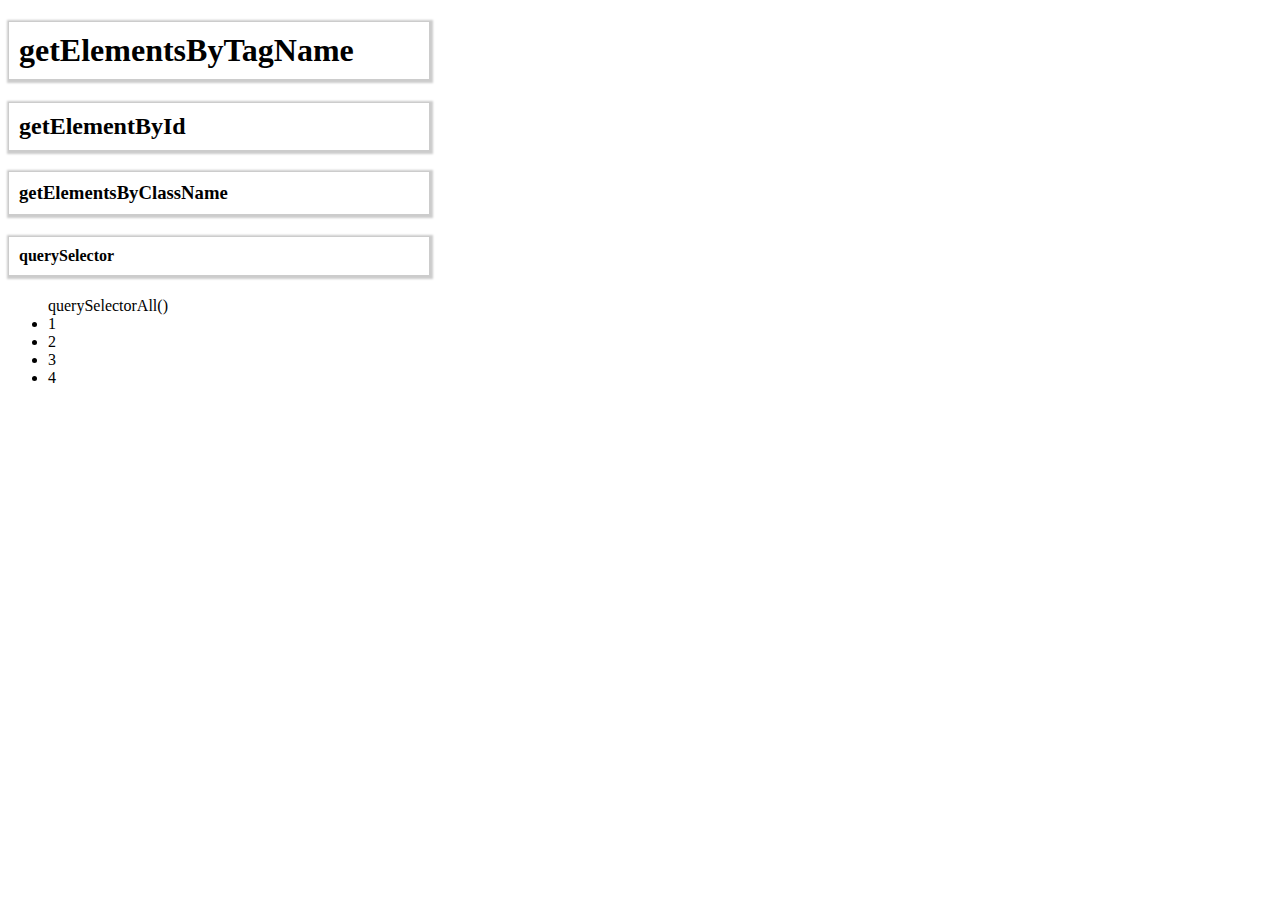
<file: mastering-javascript/Advance/DOM/index.html>
<!DOCTYPE html>
<html lang="en">
  <head>
    <meta charset="UTF-8" />
    <meta http-equiv="X-UA-Compatible" content="IE=edge" />
    <meta name="viewport" content="width=device-width, initial-scale=1.0" />
    <title>DOM</title>
    <style>
      h1,
      h2,
      h3,
      h4,
      h5 {
        border: 1px solid #ccc;
        padding: 10px;
        max-width: 400px;
        box-shadow: 0.5px 0.5px 2px 2px #ccc;
      }
    </style>
  </head>
  <body>
    <h1>getElementsByTagName</h1>
    <h2 id="main">getElementById</h2>
    <h3 class="cls">getElementsByClassName</h3>
    <h4 class="cls-1" id="id-1">querySelector</h4>
    <ul>
      querySelectorAll()
      <li>1</li>
      <li>2</li>
      <li>3</li>
      <li>4</li>
    </ul>
    <script src="dom.js"></script>
  </body>
</html>
</file>
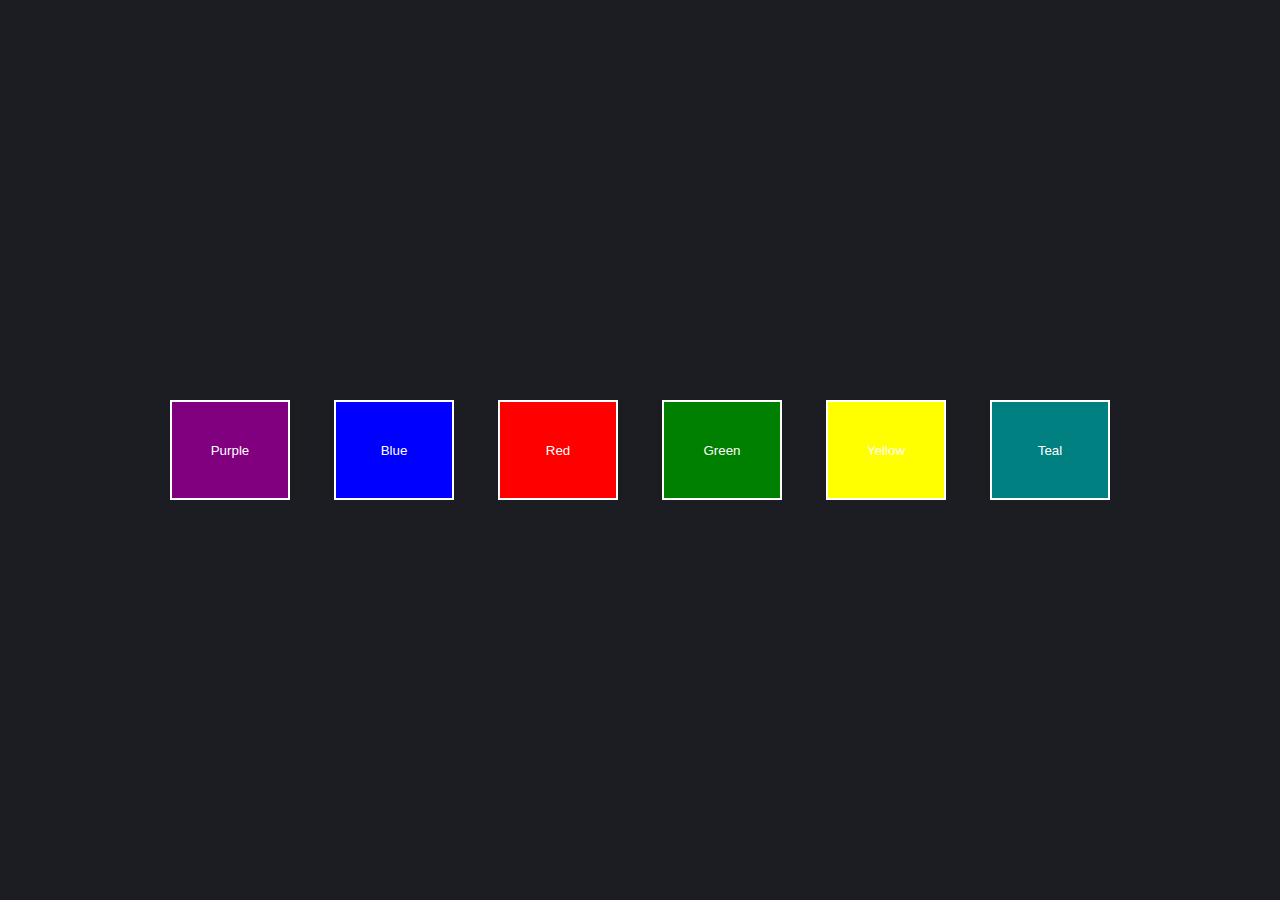
<file: mastering-javascript/mini-Projects/interchange color/index.html>
<html lang="en">
  <head>
    <meta charset="UTF-8" />
    <meta http-equiv="X-UA-Compatible" content="IE=edge" />
    <meta name="viewport" content="width=device-width, initial-scale=1.0" />
    <title>Interchangeable Website Background Color</title>
    <link rel="stylesheet" href="style.css" />
  </head>
  <body>
    <div class="content-container">
      <nav class="nav">
        <input type="button" value="purple" class="btn purple" />
        <input type="button" value="blue" class="btn blue" />
        <input type="button" value="red" class="btn red" />
        <input type="button" value="green" class="btn green" />
        <input type="button" value="yellow" class="btn yellow" />
        <input type="button" value="teal" class="btn teal" />
      </nav>
    </div>

    <script src="app.js"></script>
  </body>
</html>
</file>
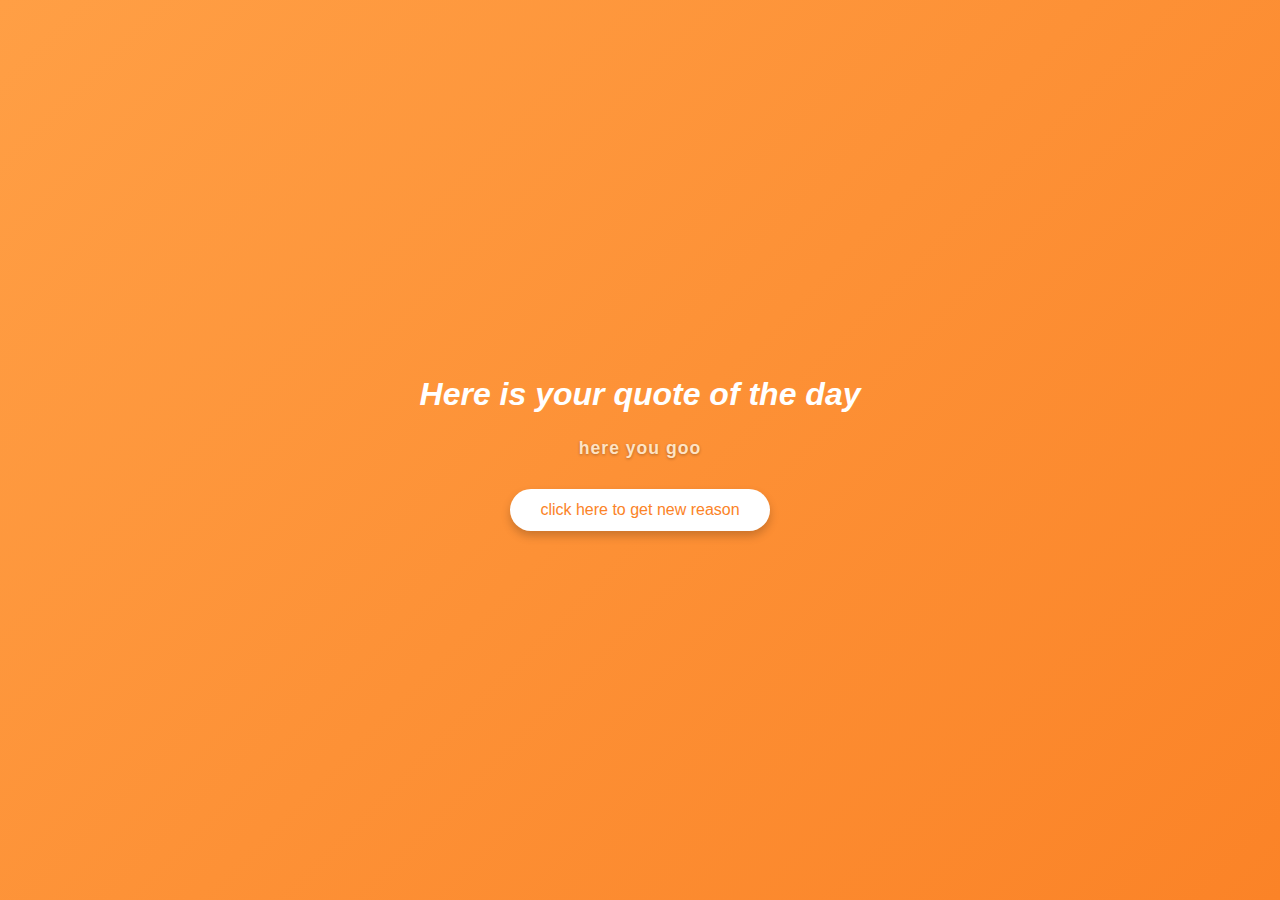
<file: mastering-javascript/mini-Projects/quote-Generator/index.html>
<!DOCTYPE html>
<html lang="en">
  <head>
    <meta charset="UTF-8" />
    <meta name="viewport" content="width=device-width, initial-scale=1.0" />
    <title>Quote Generator</title>
    <link rel="stylesheet" href="style.css" />
  </head>
  <body>
    <h1 class="quote1">Here is your quote of the day</h1>

    <h2 class="here">here you goo</h2>
    <button class="btn">click here to get new reason</button>
    <script src="app.js"></script>
  </body>
</html>
</file>
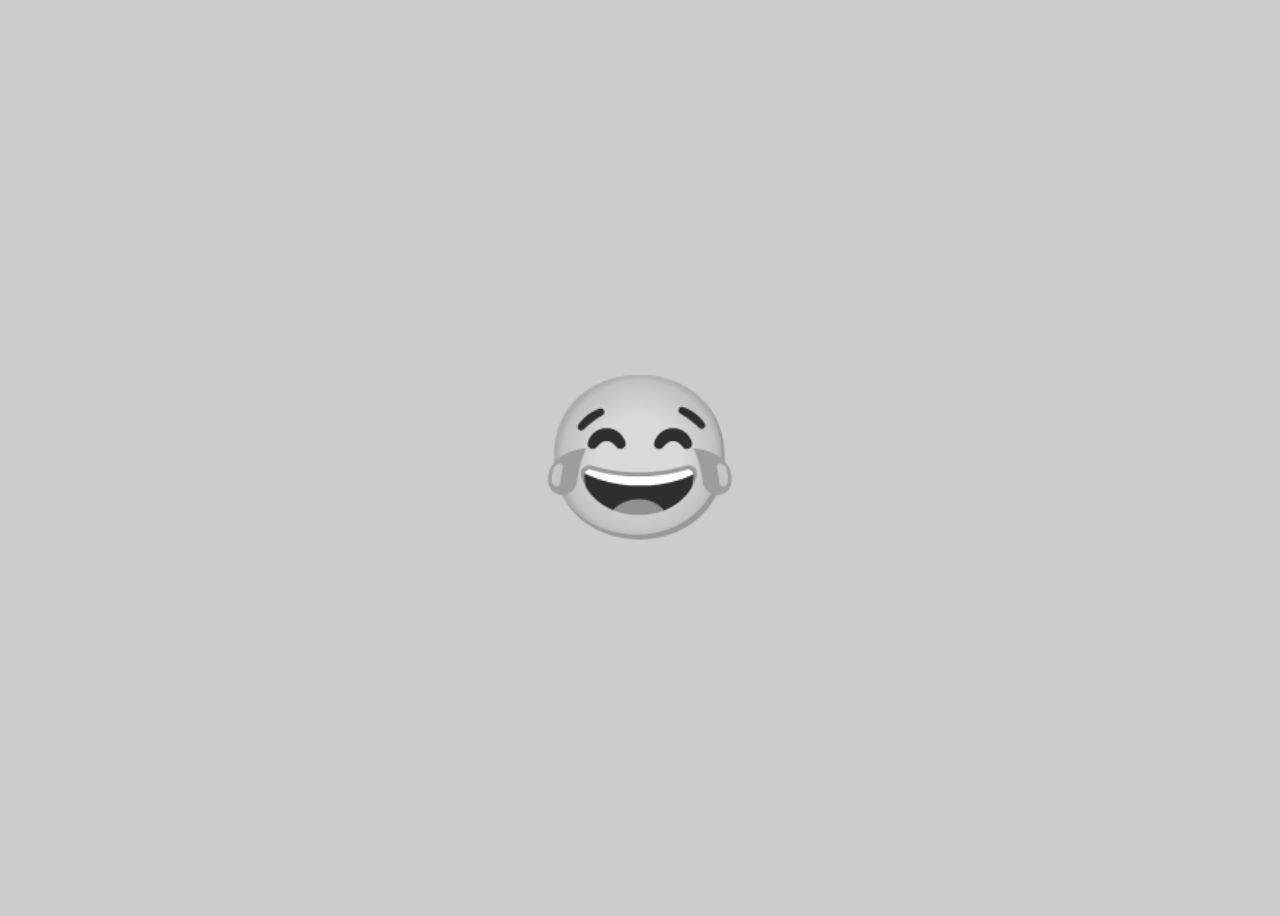
<file: mastering-javascript/mini-Projects/random emoji/index.html>
<html lang="en">
  <head>
    <meta charset="UTF-8" />
    <meta http-equiv="X-UA-Compatible" content="IE=edge" />
    <meta name="viewport" content="width=device-width, initial-scale=1.0" />
    <title>Random Emoji</title>
    <link rel="stylesheet" href="style.css" />
  </head>
  <body>
    <div id="emoji">😂</div>

    <script src="app.js"></script>
  </body>
</html>
</file>
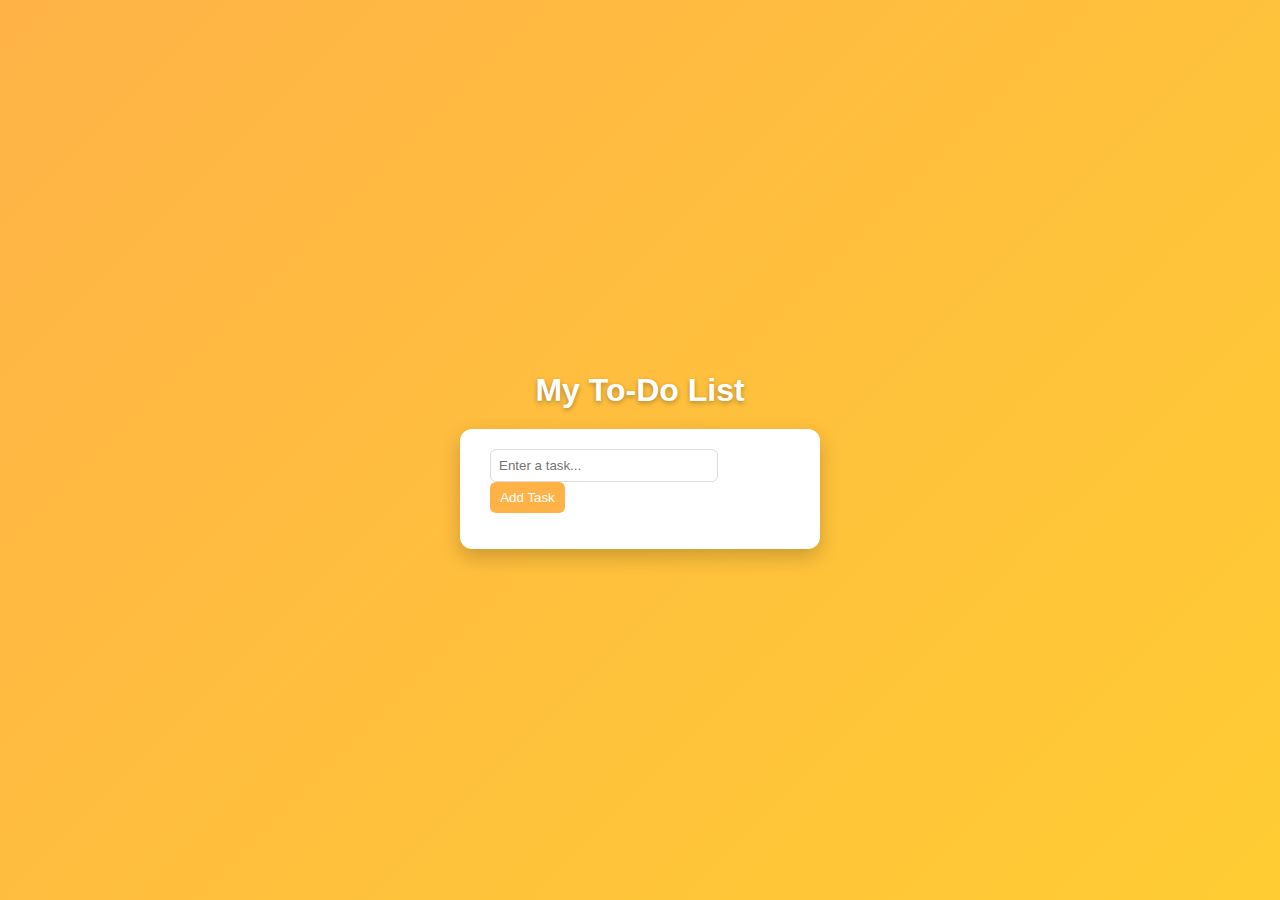
<file: mastering-javascript/mini-Projects/to-DO list/index.html>
<!DOCTYPE html>
<html lang="en">
  <head>
    <meta charset="UTF-8" />
    <meta name="viewport" content="width=device-width, initial-scale=1.0" />
    <title>to-Do list</title>
    <link rel="stylesheet" href="style.css" />
  </head>
  <body>
    <h1 class="title">My To-Do List</h1>

    <div class="todo-container">
      <input type="text" id="taskInput" placeholder="Enter a task..." />
      <button id="addBtn">Add Task</button>
      <ul id="taskList"></ul>
    </div>

    <script src="appp.js"></script>
  </body>
</html>

<!-- <body>
    <button class="add">Add</button>
    <button class="remove">Remove</button>
    <script src="appp.js"></script>
  </body> -->
</file>
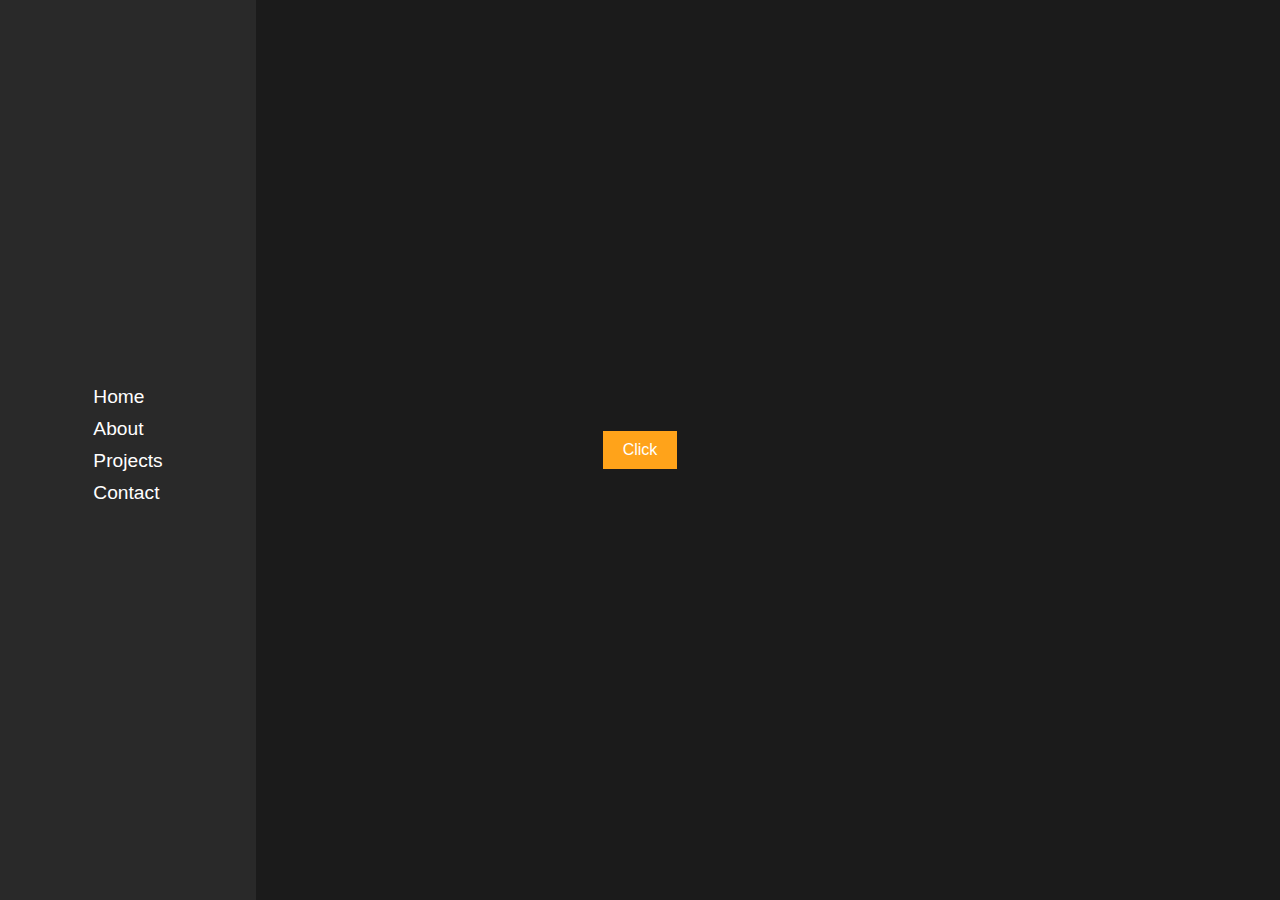
<file: mastering-javascript/Advance(02)/GSAP/Finished/1. JS Animation/index.html>
<html lang="en">
  <head>
    <meta charset="UTF-8" />
    <meta http-equiv="X-UA-Compatible" content="IE=edge" />
    <meta name="viewport" content="width=device-width, initial-scale=1.0" />
    <title>JS Animation</title>
    <link rel="stylesheet" href="style.css" />
  </head>
  <body>
    <section class="sidebar">
      <ul>
        <li><a href="#">Home</a></li>
        <li><a href="#">About</a></li>
        <li><a href="#">Projects</a></li>
        <li><a href="#">Contact</a></li>
      </ul>
    </section>

    <div class="center">
      <button>Click</button>
    </div>

    <script src="app.js"></script>
  </body>
</html>
</file>
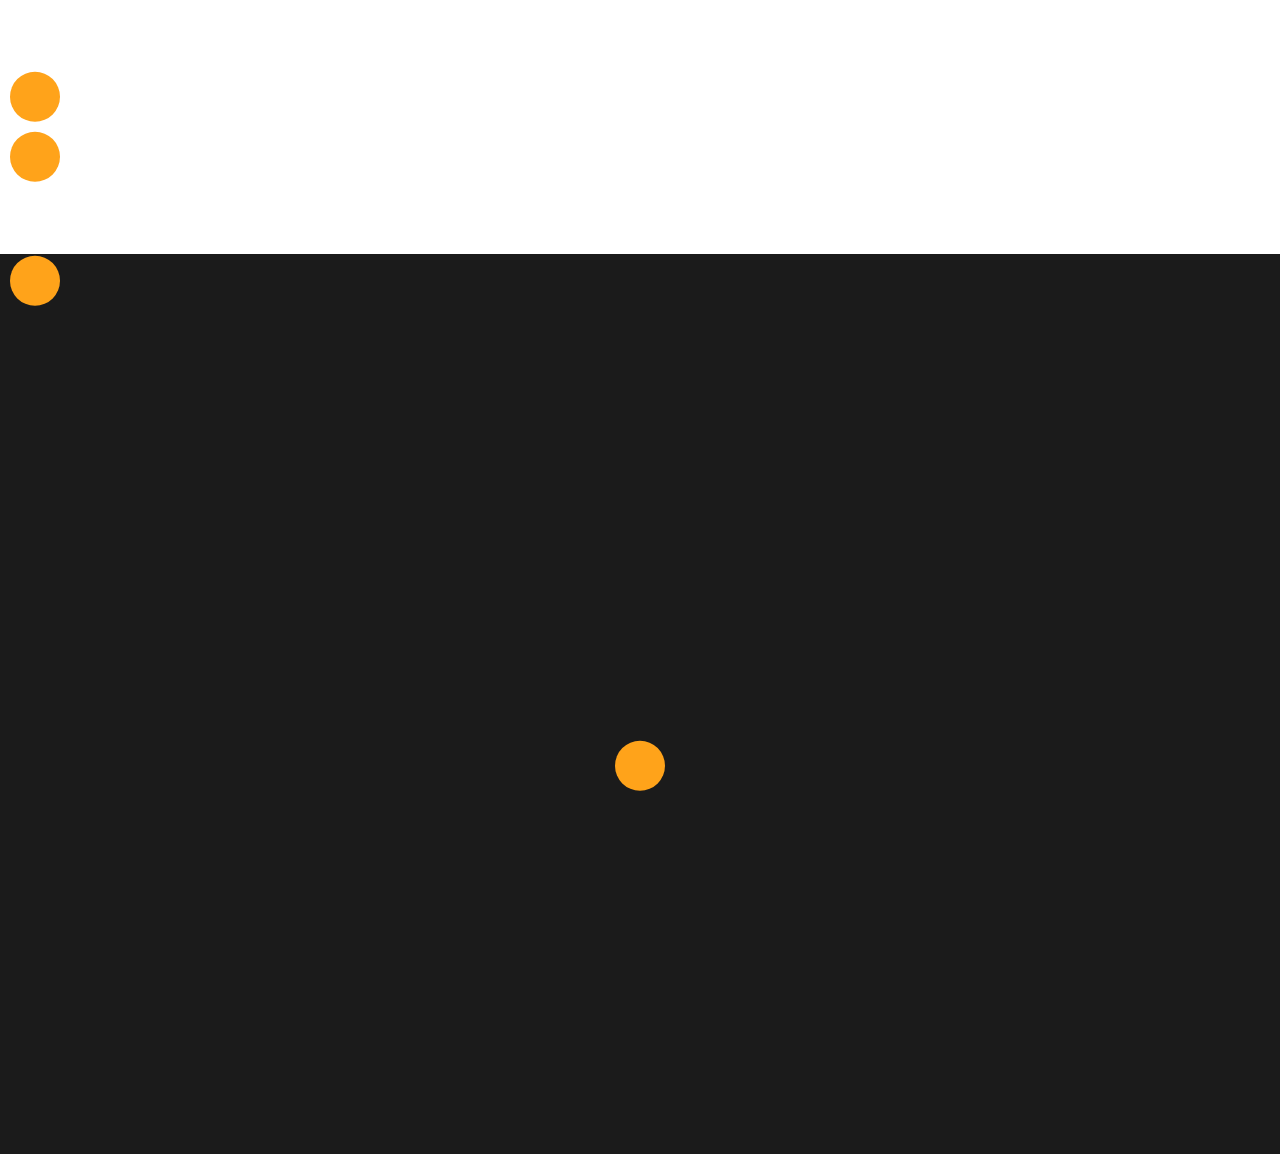
<file: mastering-javascript/Advance(02)/GSAP/Finished/2. Tween/index.html>
<html lang="en">
  <head>
    <meta charset="UTF-8" />
    <meta http-equiv="X-UA-Compatible" content="IE=edge" />
    <meta name="viewport" content="width=device-width, initial-scale=1.0" />
    <title>Tween</title>
    <link rel="stylesheet" href="style.css" />
  </head>
  <body>
    <div class="box"></div>
    <div class="box"></div>
    <div>
      <ul>
        <li></li>
        <li></li>
        <li></li>
      </ul>
    </div>
    <section class="box"></section>

    <section class="container">
      <div class="box"></div>
    </section>
    <script src="https://cdnjs.cloudflare.com/ajax/libs/gsap/3.11.3/gsap.min.js"></script>
    <script src="app.js"></script>
  </body>
</html>
</file>
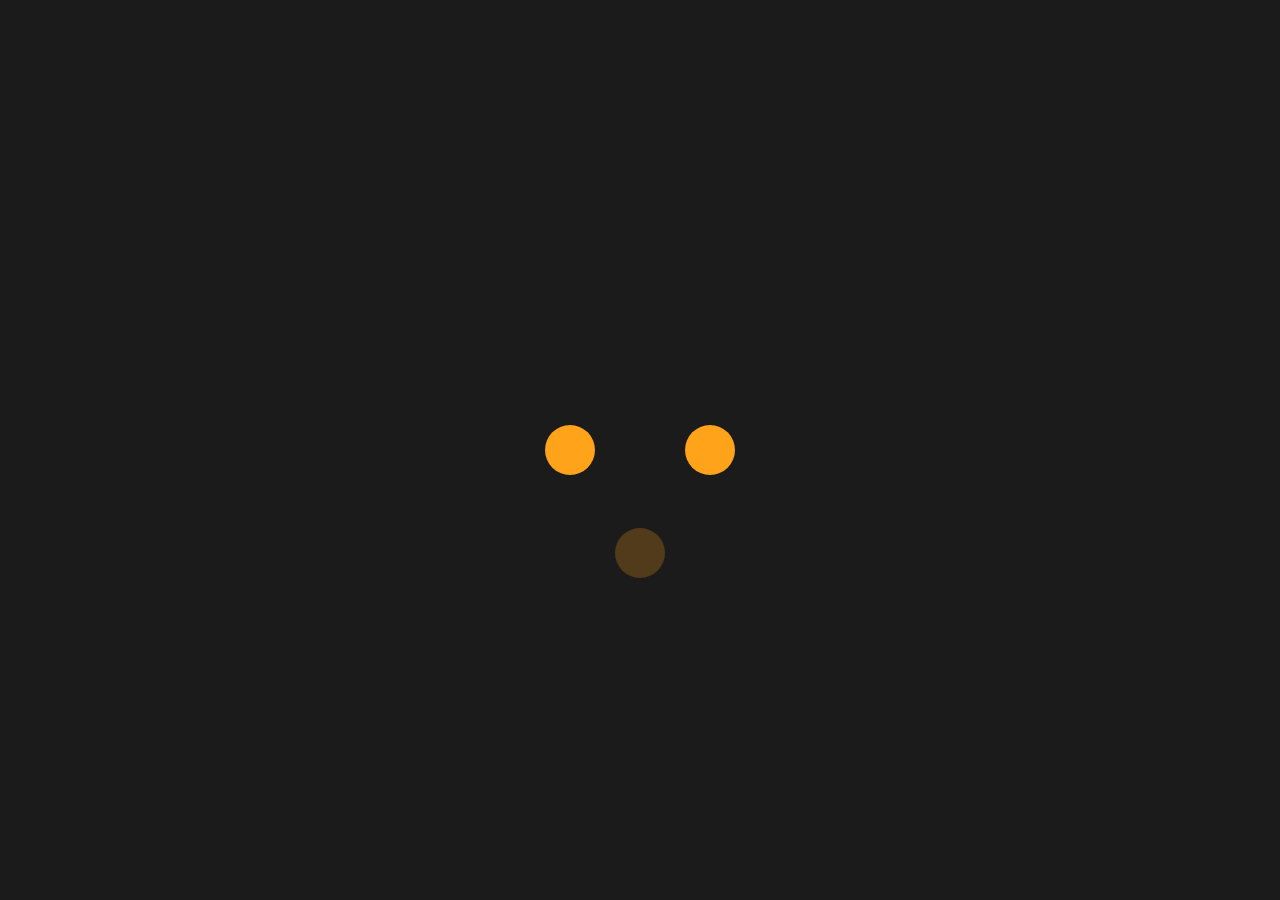
<file: mastering-javascript/Advance(02)/GSAP/Finished/4. from and fromTo Methods/index.html>
<html lang="en">
  <head>
    <meta charset="UTF-8" />
    <meta http-equiv="X-UA-Compatible" content="IE=edge" />
    <meta name="viewport" content="width=device-width, initial-scale=1.0" />
    <title>Set Method</title>
    <link rel="stylesheet" href="style.css" />
  </head>
  <body>
    <section class="container">
      <div class="box box1"></div>
      <div class="box box2"></div>
      <div class="box box3"></div>
    </section>
    <script src="https://cdnjs.cloudflare.com/ajax/libs/gsap/3.11.3/gsap.min.js"></script>
    <script src="app.js"></script>
  </body>
</html>
</file>
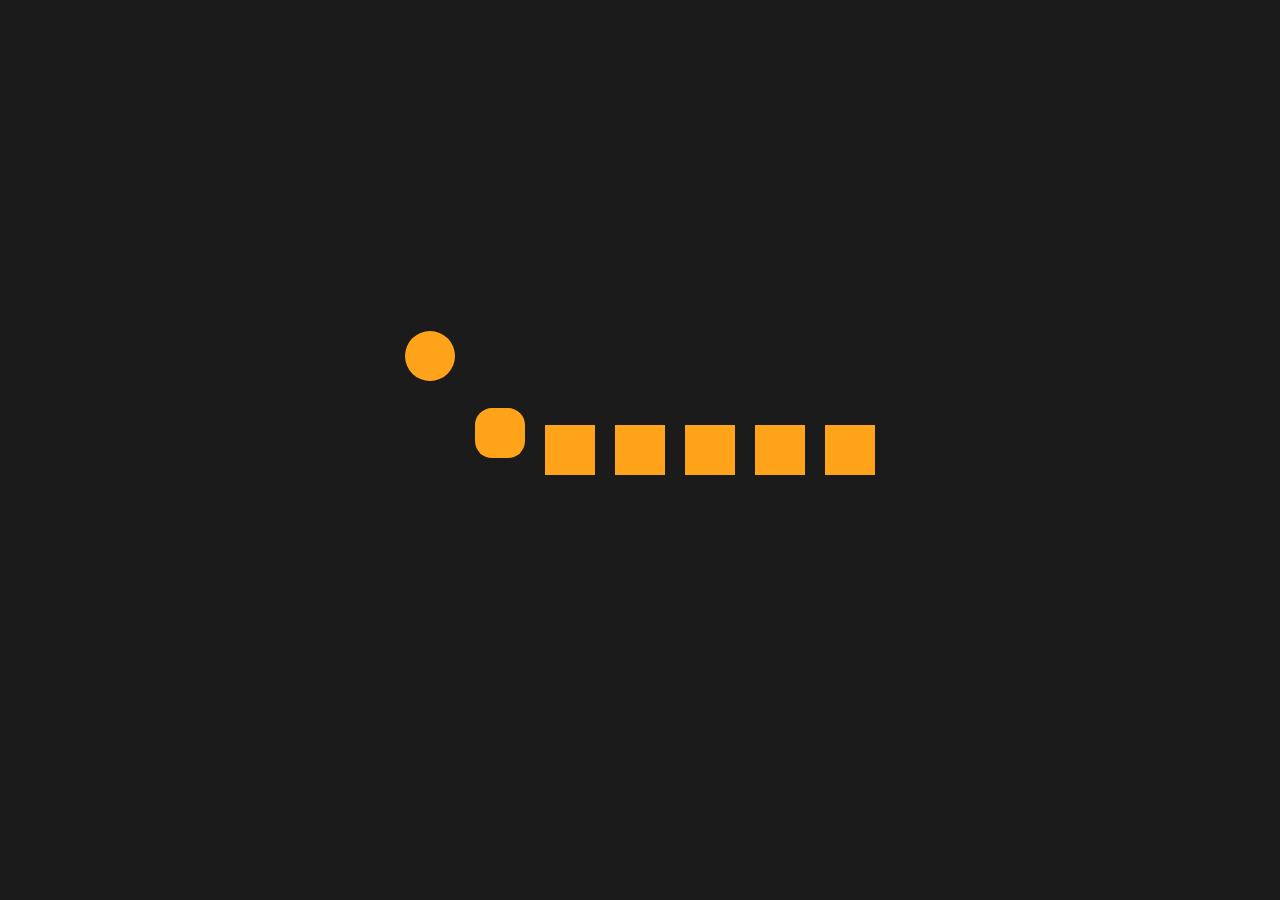
<file: mastering-javascript/Advance(02)/GSAP/Finished/5. Staggers/index.html>
<html lang="en">
  <head>
    <meta charset="UTF-8" />
    <meta http-equiv="X-UA-Compatible" content="IE=edge" />
    <meta name="viewport" content="width=device-width, initial-scale=1.0" />
    <title>Set Method</title>
    <link rel="stylesheet" href="style.css" />
  </head>
  <body>
    <section class="container">
      <div class="box"></div>
      <div class="box"></div>
      <div class="box"></div>
      <div class="box"></div>
      <div class="box"></div>
      <div class="box"></div>
      <div class="box"></div>
    </section>
    <script src="https://cdnjs.cloudflare.com/ajax/libs/gsap/3.11.3/gsap.min.js"></script>
    <script src="app.js"></script>
  </body>
</html>
</file>
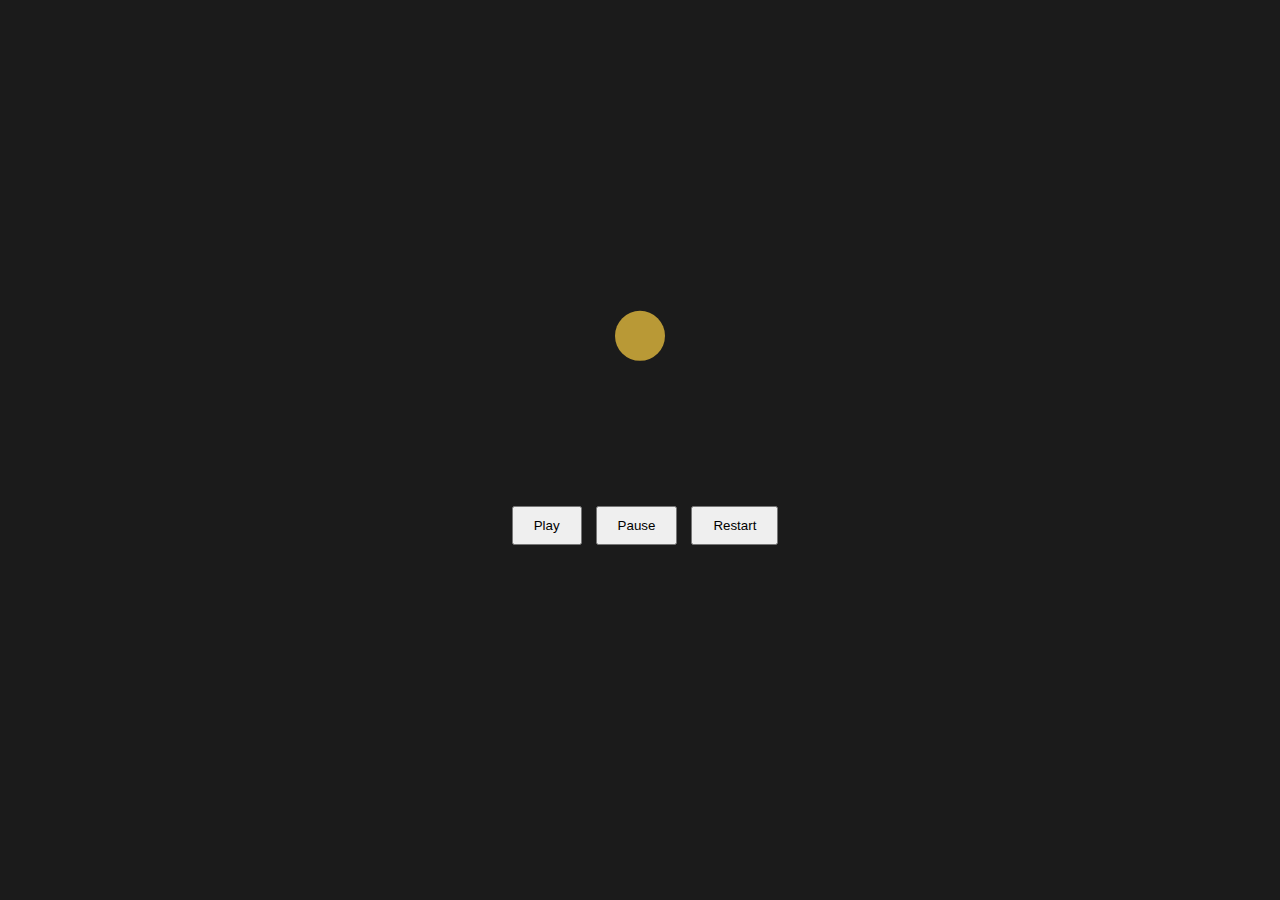
<file: mastering-javascript/Advance(02)/GSAP/Finished/6. Controlling Tweens/index.html>
<html lang="en">
  <head>
    <meta charset="UTF-8" />
    <meta http-equiv="X-UA-Compatible" content="IE=edge" />
    <meta name="viewport" content="width=device-width, initial-scale=1.0" />
    <title>Controlling Tweens</title>
    <link rel="stylesheet" href="style.css" />
  </head>
  <body>
    <section class="container">
      <div class="box-container">
        <div class="box box1"></div>
      </div>
      <section class="buttons-container">
        <button class="play">Play</button>
        <button class="pause">Pause</button>
        <button class="restart">Restart</button>
      </section>
    </section>

    <script src="https://cdnjs.cloudflare.com/ajax/libs/gsap/3.11.3/gsap.min.js"></script>
    <script src="app.js"></script>
  </body>
</html>
</file>
<file: mastering-javascript/mini-Projects/interchange color/style.css>
* {
  margin: 0;
  padding: 0;
  box-sizing: border-box;
}

body {
  background: rgb(28, 28, 35);
}

.btn {
  padding: 10px 20px;
  cursor: pointer;
  border: none;
  color: #fff;
  border: 2px solid white;
  width: 120px;
  height: 100px;
  margin: 20px;
  text-transform: capitalize;
}

.purple {
  background-color: purple;
}

.blue {
  background-color: blue;
}

.red {
  background-color: red;
}

.green {
  background-color: green;
}

.yellow {
  background-color: yellow;
}

.teal {
  background-color: teal;
}

.content-container {
  height: 100vh;
  display: flex;
  flex-direction: column;
  justify-content: center;
  align-items: center;
}
</file>
<file: mastering-javascript/mini-Projects/quote-Generator/style.css>
* {
  margin: 0;
  padding: 0;
  box-sizing: border-box;
}

body {
  width: 100%;
  height: 100vh;
  display: flex;
  flex-direction: column;
  align-items: center;
  justify-content: center;
  background: linear-gradient(135deg, #ff9f45, #fb8327);
  font-family: "Source Sans Pro", sans-serif;
  transition: background 0.3s ease;
}

/* Quote text */
.quote1 {
  color: #fff;
  font-size: 2rem;
  text-align: center;
  max-width: 600px;
  line-height: 1.5;
  margin-bottom: 20px;
  font-style: italic;
  transition: all 0.3s ease;
}

/*Author or secondary text  */
.here {
  color: #ffe8cc;
  font-size: 1.1rem;
  text-align: center;
  opacity: 0.95;
  letter-spacing: 1px;
  text-shadow: 0 1px 3px rgba(0, 0, 0, 0.3);
  margin-bottom: 30px;
}

/* Button styling */
.btn {
  background-color: #fff;
  color: #fb8327;
  font-size: 1rem;
  padding: 12px 30px;
  border: none;
  border-radius: 30px;
  cursor: pointer;
  box-shadow: 0 5px 10px rgba(0, 0, 0, 0.2);
  transition: all 0.3s ease;
}

.btn:hover {
  background-color: #fb8327;
  color: white;
  transform: scale(1.05);
}
</file>
<file: mastering-javascript/mini-Projects/random emoji/style.css>
body {
  height: 100vh;
  display: flex;
  flex-direction: column;
  align-items: center;
  justify-content: center;
  background-color: #ccc;
}

#emoji {
  font-size: 10rem;
  filter: grayscale(1);
  cursor: pointer;
  transition-property: transform, filter;
  transition-duration: 200ms;
}

#emoji:hover {
  transform: scale(1.3);
  filter: grayscale(0);
}
</file>
<file: mastering-javascript/mini-Projects/to-DO list/style.css>
body {
  background: linear-gradient(135deg, #ffb347, #ffcc33);
  font-family: "Poppins", sans-serif;
  display: flex;
  flex-direction: column;
  align-items: center;
  justify-content: center;
  height: 100vh;
  margin: 0;
}

.title {
  color: white;
  margin-bottom: 20px;
  text-shadow: 0 2px 5px rgba(0, 0, 0, 0.3);
}

.todo-container {
  background: white;
  padding: 20px 30px;
  border-radius: 12px;
  box-shadow: 0 8px 20px rgba(0, 0, 0, 0.2);
  width: 300px;
}

input {
  width: 70%;
  padding: 8px;
  border: 1px solid #ddd;
  border-radius: 6px;
  outline: none;
}

button {
  width: 25%;
  padding: 8px;
  background-color: #ffb347;
  color: white;
  border: none;
  border-radius: 6px;
  cursor: pointer;
  transition: 0.3s;
}

button:hover {
  background-color: #ff9f00;
}

ul {
  list-style: none;
  padding: 0;
  margin-top: 15px;
}

li {
  background: #f5f5f5;
  padding: 8px 12px;
  margin-bottom: 8px;
  border-radius: 6px;
  display: flex;
  justify-content: space-between;
  align-items: center;
}

li.completed {
  text-decoration: line-through;
  color: gray;
}

.delete-btn {
  color: red;
  cursor: pointer;
  font-weight: bold;
}
</file>
<file: mastering-javascript/Advance(02)/GSAP/Finished/1. JS Animation/style.css>
* {
  padding: 0;
  margin: 0;
  box-sizing: border-box;
}

body {
  background: #1b1b1b;
}

section.sidebar {
  height: 100vh;
  width: 20%;
  /* background: rgb(33, 33, 33); */
  background: #292929;
  position: fixed;
  display: flex;
  justify-content: center;
  align-items: center;
  transition: 1s ease;
}

.hide {
  transform: translateX(-230px);
}

ul li {
  list-style: none;
  margin-bottom: 10px;
}

ul li a {
  text-decoration: none;
  font-size: 1.2rem;
  font-family: sans-serif;
  color: #fff;
}

.center {
  display: flex;
  justify-content: center;
  align-items: center;
  height: 100vh;
}

.center button {
  padding: 10px 20px;
  font-size: 1rem;
  border: none;
  /* box-shadow: 1px 1px 1px 2px rgb(186, 186, 186); */
  background: #ffa31a;
  color: #fff;
  cursor: pointer;
}
</file>
<file: mastering-javascript/Advance(02)/GSAP/Finished/2. Tween/style.css>
* {
  padding: 0;
  margin: 0;
  box-sizing: border-box;
}

.container {
  display: flex;
  justify-content: center;
  align-items: center;
  height: 100vh;
  background: #1b1b1b;
}

.box {
  width: 50px;
  height: 50px;
  margin: 10px;
  background: #ffa31a;
  border-radius: 100px;
}
</file>
<file: mastering-javascript/Advance(02)/GSAP/Finished/4. from and fromTo Methods/style.css>
* {
  padding: 0;
  margin: 0;
  box-sizing: border-box;
}

.container {
  display: flex;
  justify-content: center;
  align-items: center;
  height: 100vh;
  background: #1b1b1b;
}

.box {
  width: 50px;
  height: 50px;
  margin: 10px;
  background: #ffa31a;
  border-radius: 100px;
}
</file>
<file: mastering-javascript/Advance(02)/GSAP/Finished/5. Staggers/style.css>
* {
  padding: 0;
  margin: 0;
  box-sizing: border-box;
}

.container {
  display: flex;
  justify-content: center;
  align-items: center;
  height: 100vh;
  background: #1b1b1b;
}

.box {
  width: 50px;
  height: 50px;
  margin: 10px;
  background: #ffa31a;
  border-radius: 100px;
}
</file>
<file: mastering-javascript/Advance(02)/GSAP/Finished/6. Controlling Tweens/style.css>
* {
  padding: 0;
  margin: 0;
  box-sizing: border-box;
}

body {
  height: 100vh;
  display: flex;
  flex-direction: column;
  justify-content: center;
  align-items: center;
  background: #1b1b1b;
}

.box-container {
  display: flex;
  justify-content: center;
  align-items: center;
  margin-bottom: 5rem;
}

.box {
  width: 50px;
  height: 50px;
  margin: 10px;
  background: #ffa31a;
  border-radius: 100px;
}

button {
  padding: 10px 20px;
  margin-left: 10px;
  outline: none;
}
</file>
